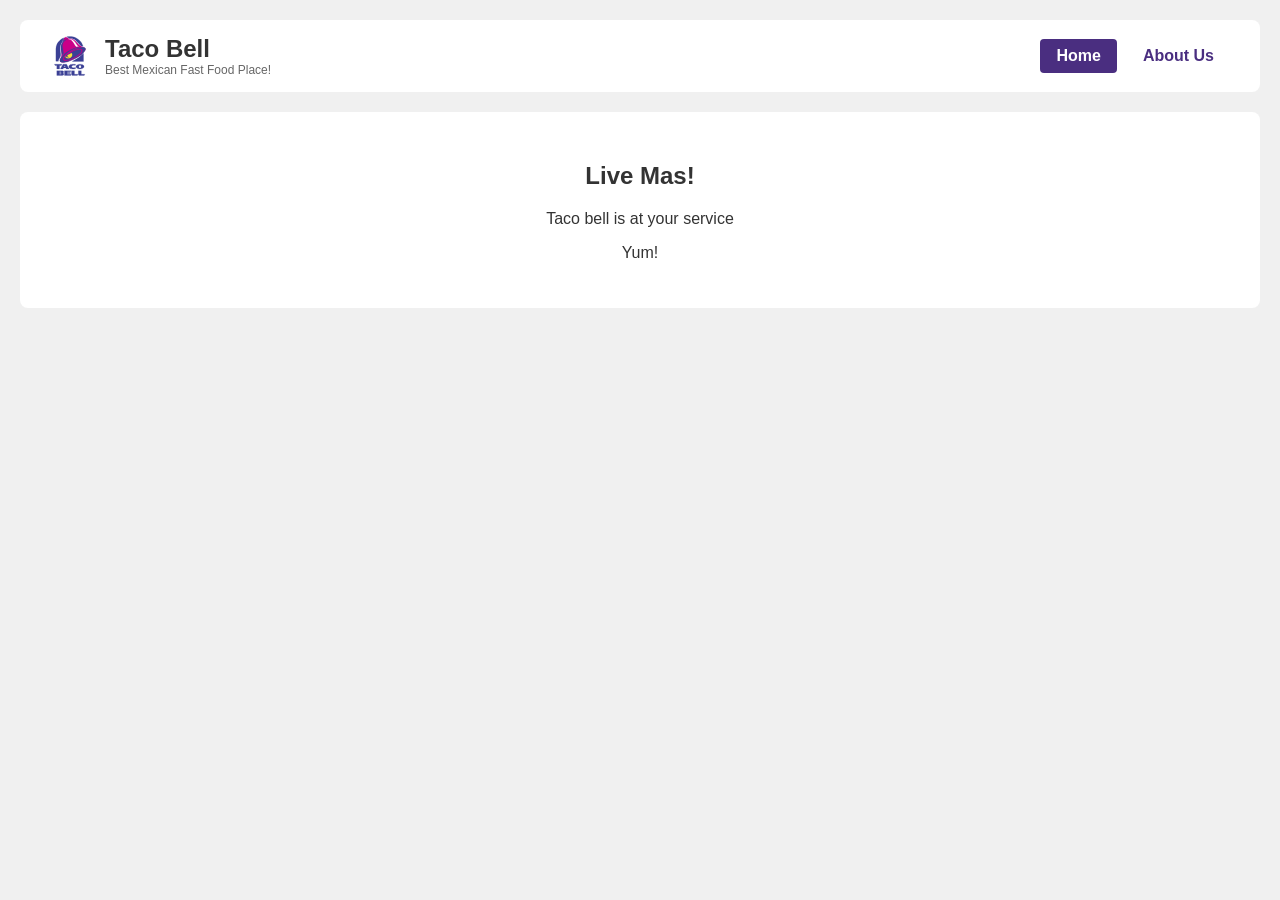
<file: index.html>
<!DOCTYPE html>
<html lang="en">
<head>
    <title>Taco Bell</title>
    <link rel="stylesheet" href="style.css">
</head>
<body>

    <div class="header">
        <div class="logo-title-group">
            <img src="tblogo.svg" alt="Logo" class="logo">
            <div class="title-area">
                <h1>Taco Bell</h1>
                <p class="subtitle">Best Mexican Fast Food Place!</p>
            </div>
        </div>
        <div class="menu">
            <a href="index.html" class="active">Home</a>
            <a href="aboutUs.html">About Us</a>
        </div>
    </div>

    <div class="content">
        <h2>Live Mas!</h2>
        <p>Taco bell is at your service</p>
        <p>Yum!</p>
    </div>

</body>
</html>
</file>
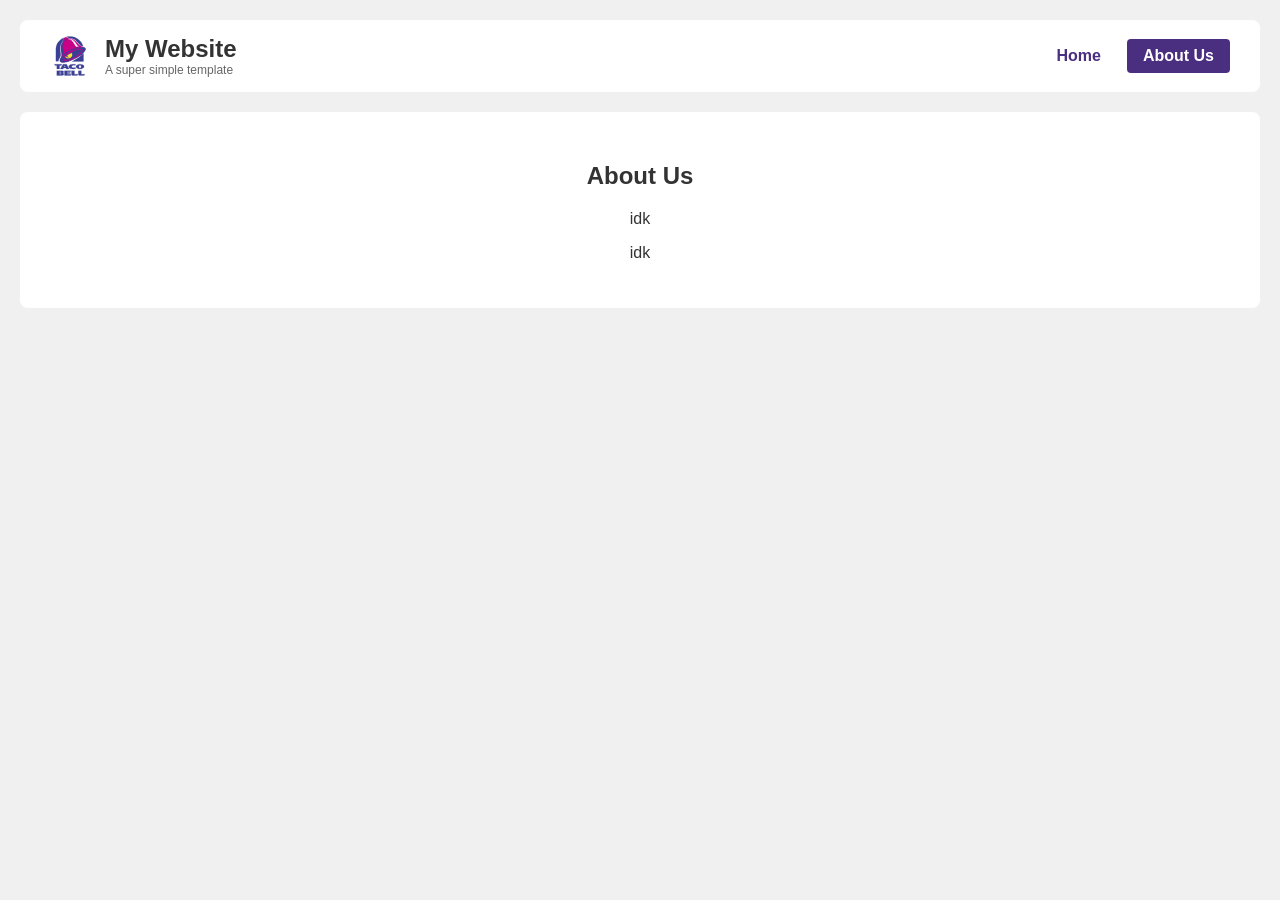
<file: aboutUs.html>
<!DOCTYPE html>
<html lang="en">
<head>
    <title>Taco Bell - About</title>
    <link rel="stylesheet" href="style.css">
</head>
<body>

    <div class="header">
        <div class="logo-title-group">
            <img src="tblogo.svg" alt="Logo" class="logo">
            <div class="title-area">
                <h1>My Website</h1>
                <p class="subtitle">A super simple template</p>
            </div>
        </div>
        <div class="menu">
            <a href="index.html">Home</a>
            <a href="aboutUs.html" class="active">About Us</a>
        </div>
    </div>

    <div class="content">
        <h2>About Us</h2>
        <p>idk</p>
        <p>idk</p>
    </div>

</body>
</html>
</file>
<file: style.css>
body {
    font-family: Arial, sans-serif;
    background-color: #f0f0f0;
    color: #333333;
    margin: 0;
    padding: 20px;
}

.header {
    background-color: #ffffff;
    padding: 15px 30px;
    border-radius: 8px;
    margin-bottom: 20px;
    display: flex;
    justify-content: space-between;
    align-items: center;
}

.logo-title-group {
    display: flex;
    align-items: center;
}

.logo {
    width: 40px;
    height: 40px;
    margin-right: 15px;
    border-radius: 4px;
}

.title-area {
    text-align: left;
}

.header h1 {
    margin: 0;
    font-size: 24px;
}

.subtitle {
    margin: 0;
    font-size: 12px;
    color: #666666;
}

.menu {
    display: flex;
    gap: 10px;
}

.menu a {
    color: #4A2E80;
    text-decoration: none;
    font-weight: bold;
    padding: 8px 16px;
}

.menu a.active {
    background-color: #4A2E80;
    color: #ffffff;
    border-radius: 4px;
}

.content {
    background-color: #ffffff;
    padding: 30px;
    border-radius: 8px;
    text-align: center;
}
</file>
